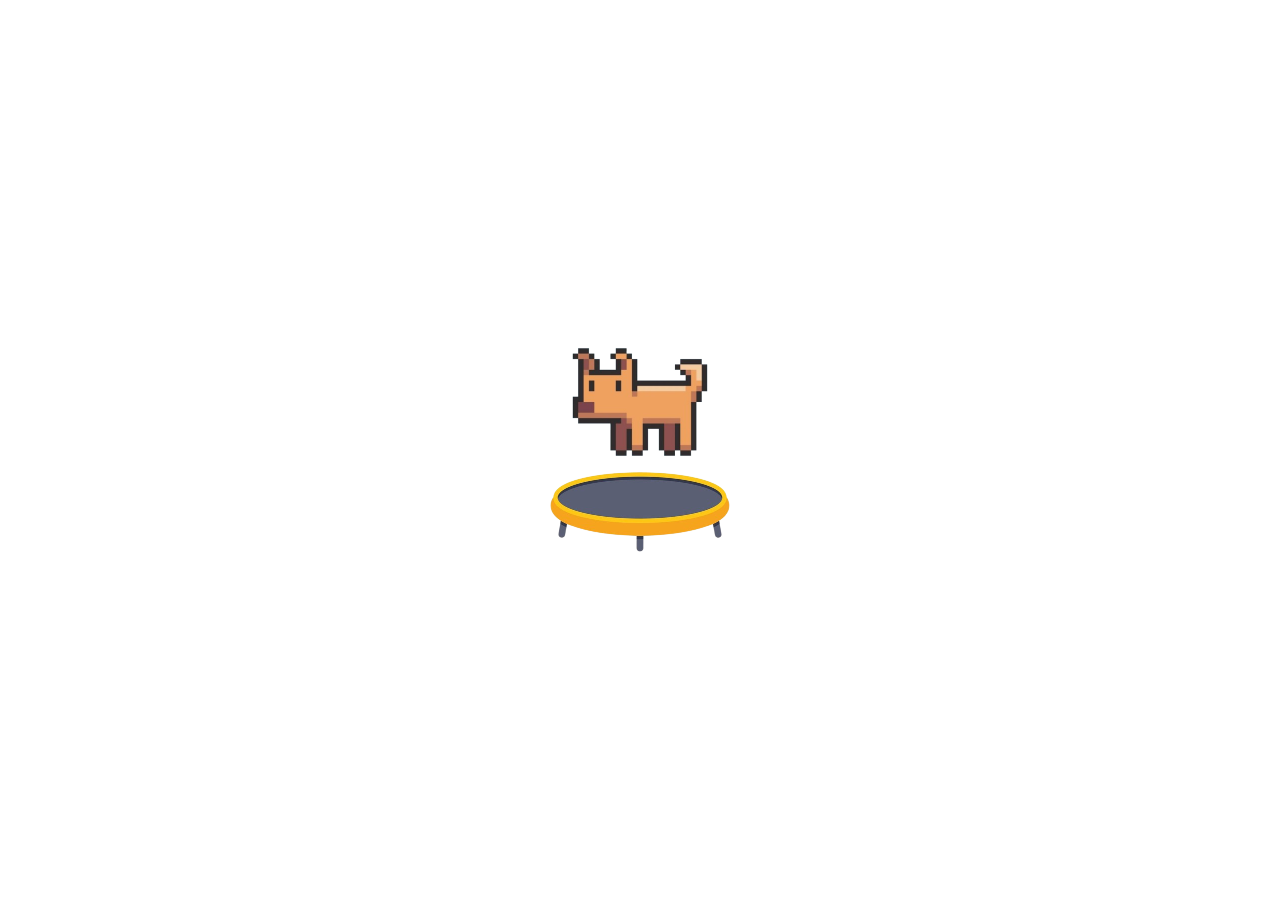
<file: index.html>
<!DOCTYPE html>
<html lang="en">
<head>
    <meta charset="UTF-8">
    <meta name="viewport" content="width=device-width, initial-scale=1.0">
    <link rel="stylesheet" href="style.css">
    <title>Animación de carga</title>
</head>
<body>
    <div>
        <img src="./dog.png" class="perro">
        <img src="./trampoline.png" class="trampolin">
    </div>
</body>
</html>
</file>
<file: style.css>
body{
    margin: 0 auto;
    width: 100vw;
    display: flex;
    justify-content: center; 
    align-items: center;     
    height: 100vh; 
}

div{
    margin: 0 auto;
    width: 250px;
    height: 250px;
    padding: 0 auto;
}

@keyframes mover {

    0%{
        transform: translateY(0px);
    }
    50%{
        transform: translateY(50px);

        
    }
    100%{
        transform: translateY(0px);

    }

}

img{
    margin: 0 auto;
    padding: 0 auto;
    max-width: 250px;
}

.perro {
  animation: mover 0.4s ease-in-out infinite;
  margin-top: -3em;
}

.trampolin{
    margin-top: -9em;
}
</file>
